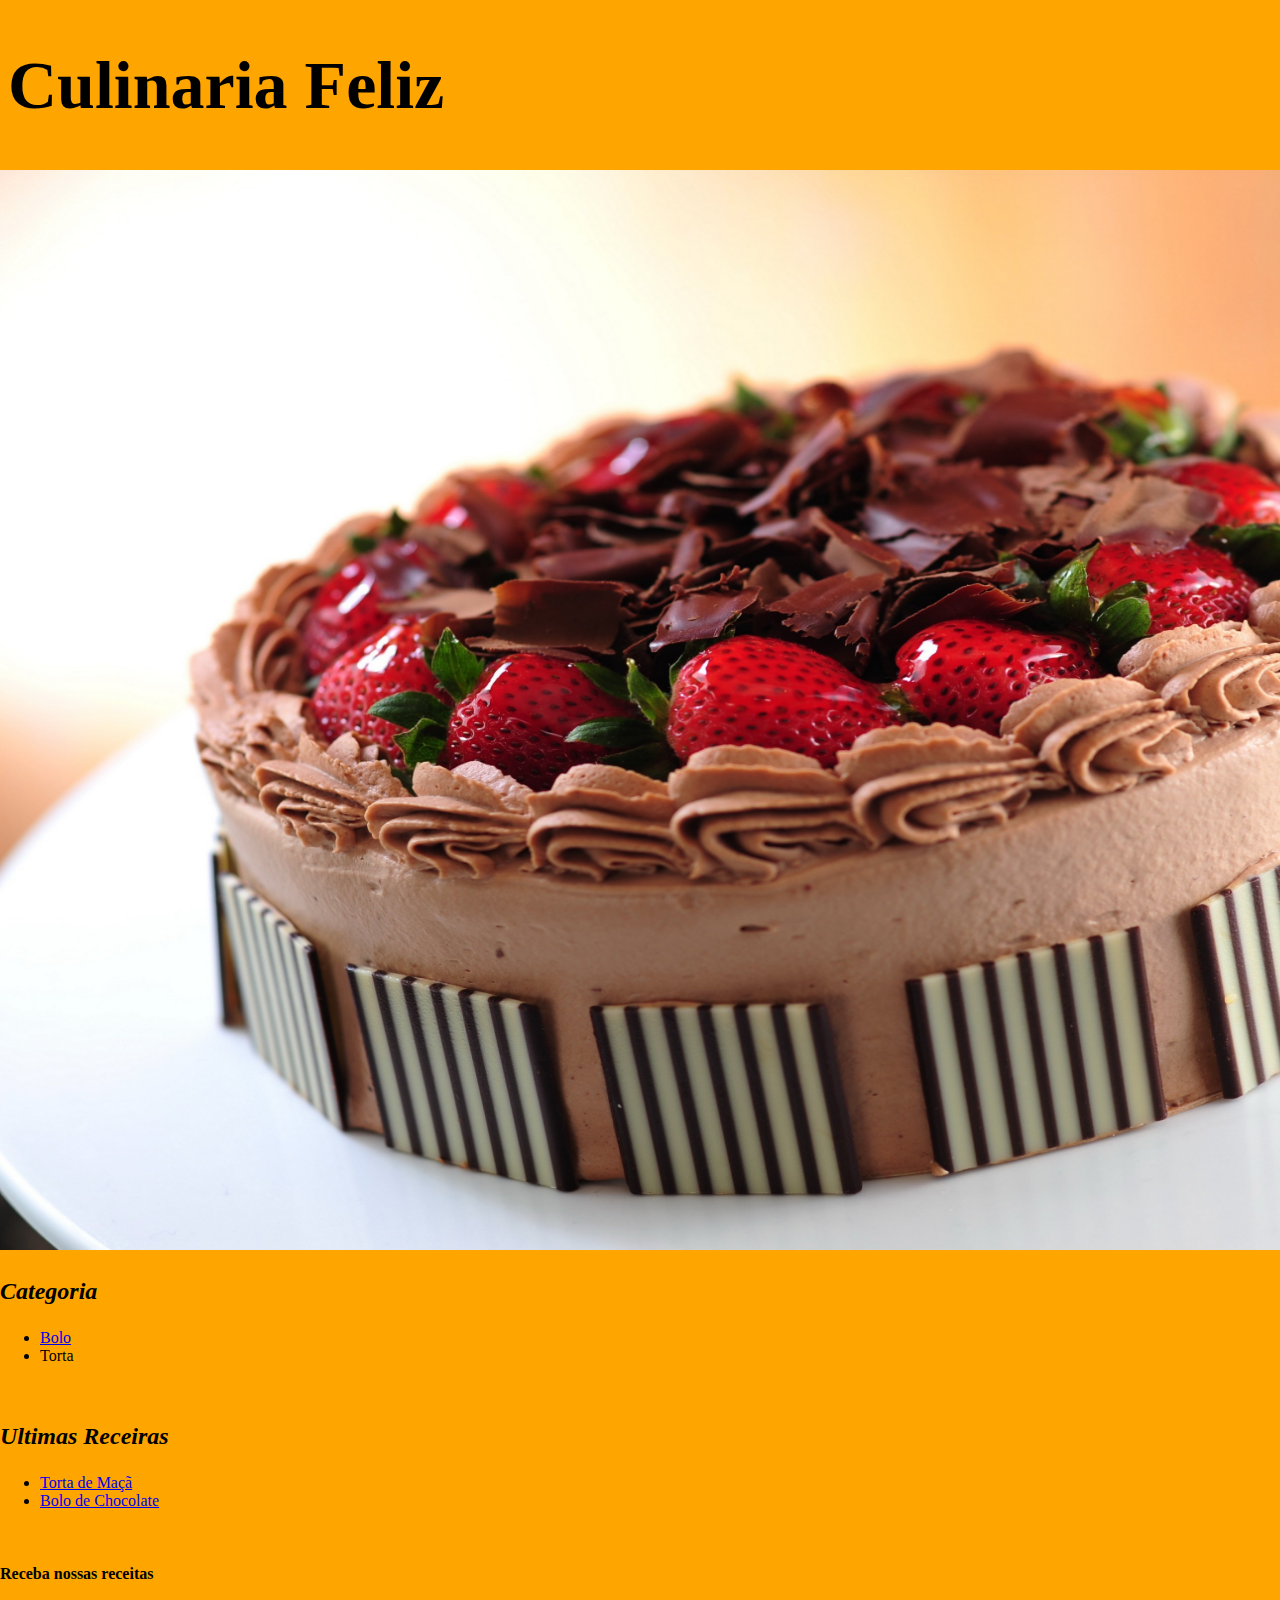
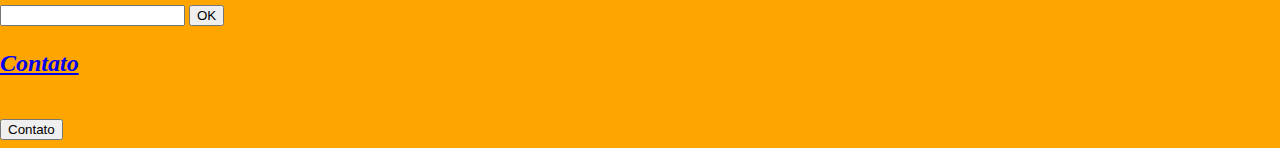
<file: index.html>
<!DOCTYPE html>
<html lang="pt-BR" dir="ltr">
    <head>
    <title>Culinaria Feliz</title>
    <link rel="stylesheet" href="css/fundos.css">
    <meta charset="utf-8">
    <script type="text/javascript"></script>
    </head>
    	<div id=div01 style="margin-left: 8px"><h1>Culinaria Feliz</h1></div>
    <body style="margin-left: 0px; margin-right: 0px;">
    	<div id=div02 onmouseover="Mudarestado('imgTop')">
    		<img id=imgTop src="img/fundobolo.jpg" height="1080" width="1920" alt="Fundo">
    	</div>
       <div id=div03>
        	<h3>Categoria</h3>
        	<ul>
            	<li> <a href="#Bolo">Bolo</a></li>
            	<li>Torta</li>
        	</ul><br/>
          
        	<h3>Ultimas Receiras</h3>
        	<ul>
            	<li id=bolo> <a href="tortademaca.html">Torta de Maçã</a></li>
            	<li> <a href="bolochocolate.html">Bolo de Chocolate</a></li>
        	</ul><br/>
        </div>
        <div id=div04>
        	<h4>Receba nossas receitas</h4>
        		<input type="email" name=""> <button onclick="">OK</button><br/>
        	<h3>
        		<a href="formulario.html">Contato</a>
        	</h3> <br/>
        		<button>Contato</button>
        </div>
    </body>
</html>
</file>
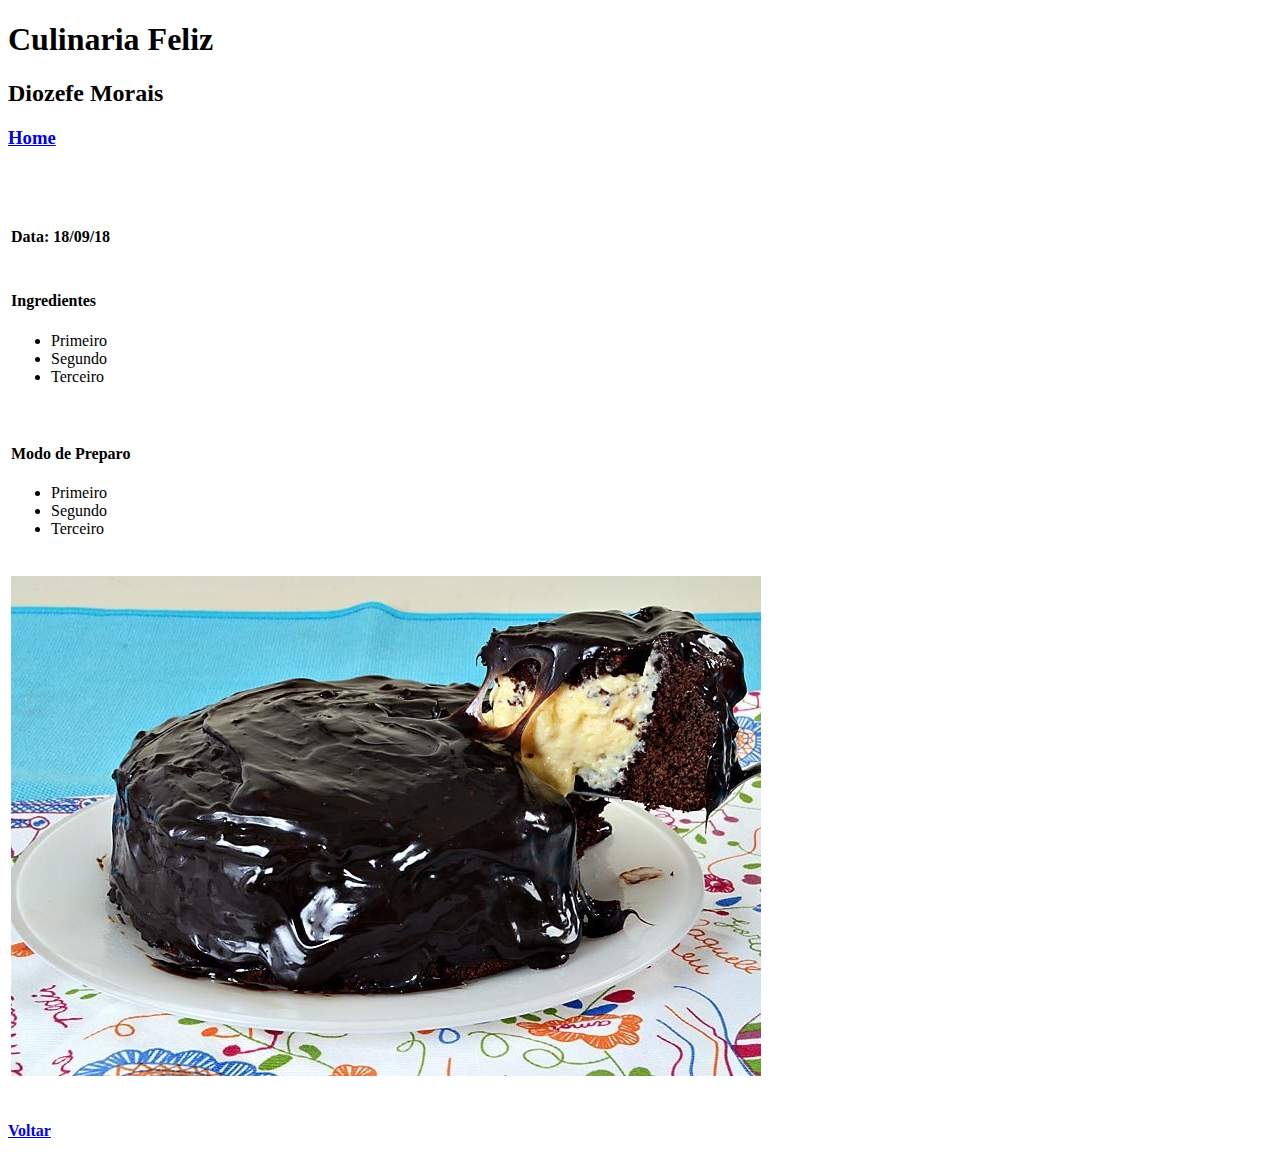
<file: bolochocolate.html>
<!DOCTYPE html>
<html lang="pt-BR" dir="ltr">
    <head>
    <title>Culinaria Feliz</title>
   
    </head>
    <h1>Culinaria Feliz</h1>
    <body>
        <meta charset="utf-8">
        <h2>Diozefe Morais</h2>
        <h3>
            <a href="index.html">Home</a>
        </h3><br/>
        <br/>
         <form>
		<table>
			<tr>
				<td>
                                    <h4>Data: 18/09/18</h4>
				</td>
			</tr>
			<tr>
				<td>
                                    <h4>Ingredientes</h4>
                                    <ul>
                                        <li>Primeiro</li>
                                        <li>Segundo</li>
                                        <li>Terceiro</li>

                                    </ul>

				</td>
				
			</tr>
			<tr>
				<td>
                                    <br/><h4>Modo de Preparo</h4>
                                    <ul>
                                        <li>Primeiro</li>
                                        <li>Segundo</li>
                                        <li>Terceiro</li>

                                    </ul>
				</td>
				
			</tr>
                        <tr>
				<td><br/>
                                    <img src="bchoco.jpg"/>
				</td>
				
			</tr>
			
		</table>
		<br/>
	</form>
        <h4><a href="index.html">Voltar</a></h4>
    </body>
</html>
</file>
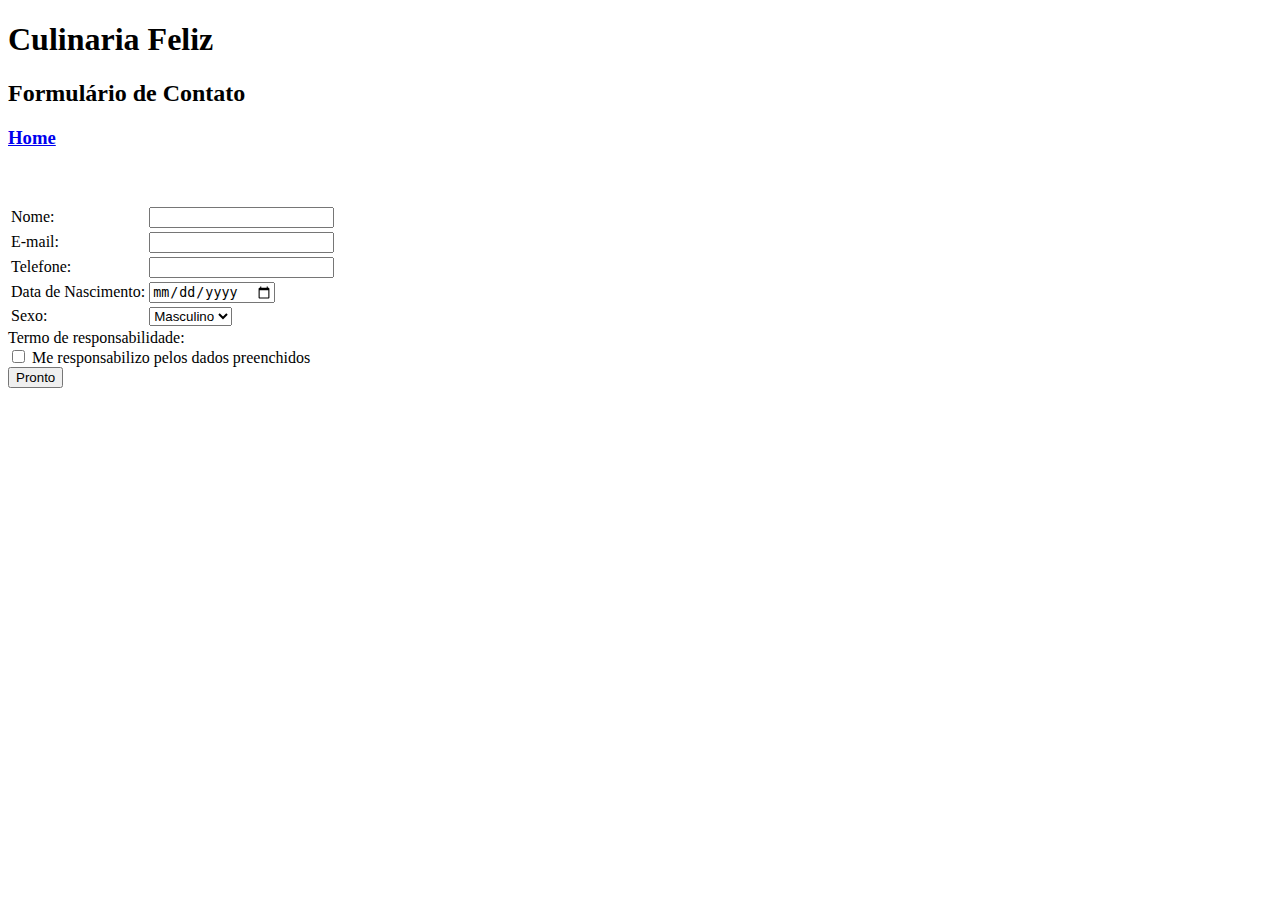
<file: formulario.html>
<!DOCTYPE html>
<html lang="pt-BR" dir="ltr">
    <head>
    <title>Culinaria Feliz</title>
   
    </head>
    <h1>Culinaria Feliz</h1>
    <body>
        <meta charset="utf-8">
        <h2>Formulário de Contato</h2>
        <h3>
            <a href="index.html">Home</a>
        </h3><br/>
        <br/>
         <form>
		<table>
			<tr>
				<td>
					Nome:
				</td>
				<td>
					<input type="text" name=""><br/>
				</td>
			</tr>
			<tr>
				<td>
					E-mail:
				</td>
				<td>
                                    <input type="email" name=""><br/>
				</td>
			</tr>
			<tr>
				<td>
					Telefone:
				</td>
				<td>
                                    <input type="tel" name=""><br/>
				</td>
			</tr>
                        <tr>
				<td>
					Data de Nascimento:
				</td>
				<td>
                                    <input type="date" name=""><br/>
				</td>
			</tr>
			<tr>
				<td>
					Sexo:
				</td>
				<td>
			 		<select>
			 			<option>Masculino</option>
			 			<option>Feminino</option>
			 			<option>Outros</option>
			 		</select><br/>
				</td>
			</tr>
		</table>
		Termo de responsabilidade:<br/> <input type="checkbox" name=""> Me responsabilizo pelos dados preenchidos <br/>
	</form>
        <button>Pronto</button>
    </body>
</html>
</file>
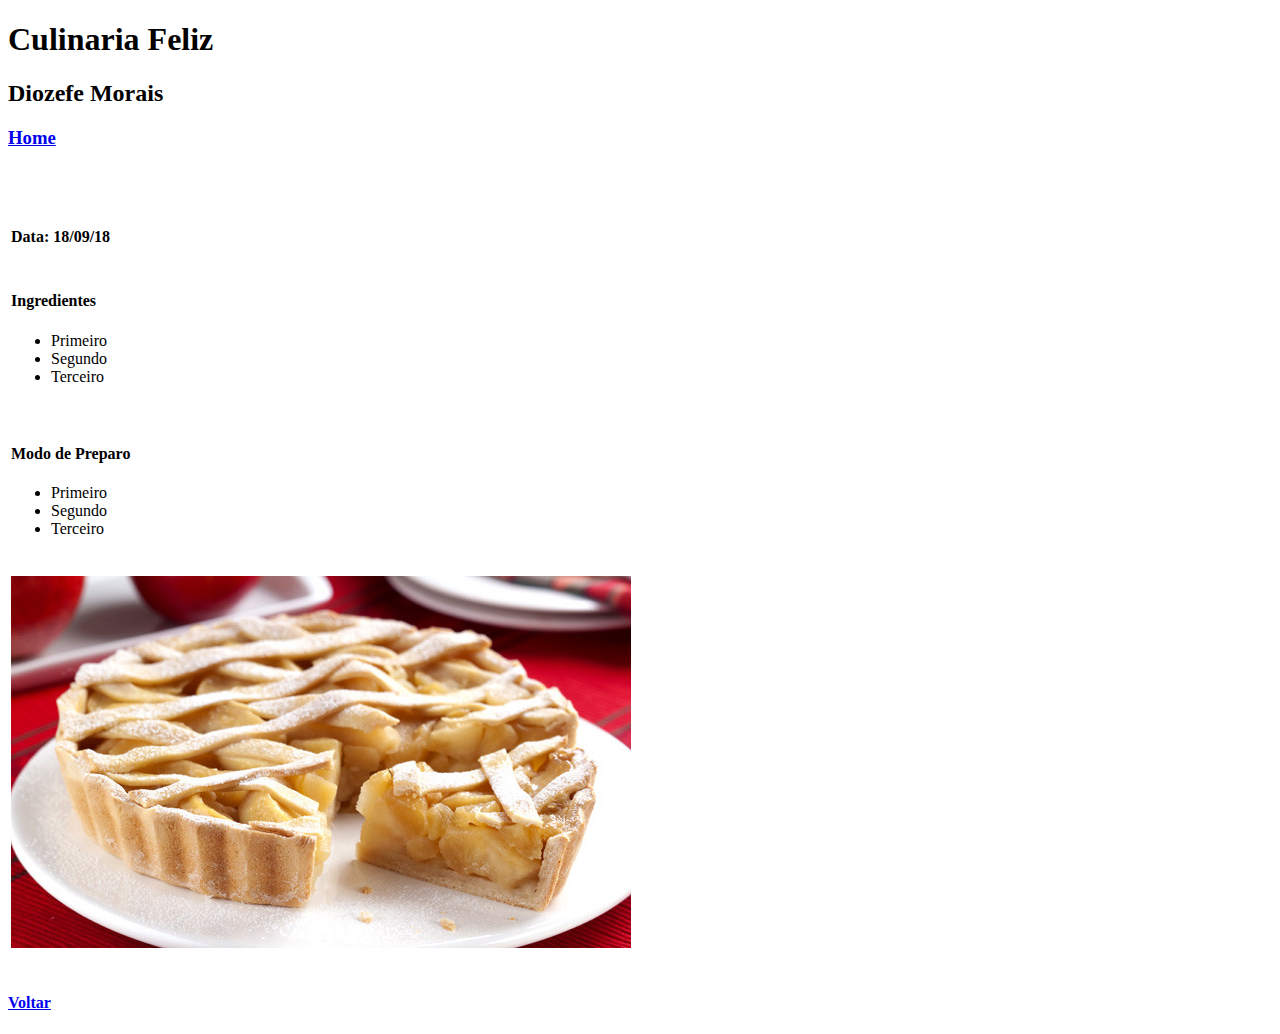
<file: tortademaca.html>
<!DOCTYPE html>
<html lang="pt-BR" dir="ltr">
    <head>
    <title>Culinaria Feliz</title>
   
    </head>
    <h1>Culinaria Feliz</h1>
    <body>
        <meta charset="utf-8">
        <h2>Diozefe Morais</h2>
        <h3>
            <a href="index.html">Home</a>
        </h3><br/>
        <br/>
         <form>
		<table>
			<tr>
				<td>
                                    <h4>Data: 18/09/18</h4>
				</td>
			</tr>
			<tr>
				<td>
                                    <h4>Ingredientes</h4>
                                    <ul>
                                        <li>Primeiro</li>
                                        <li>Segundo</li>
                                        <li>Terceiro</li>

                                    </ul>

				</td>
				
			</tr>
			<tr>
				<td>
                                    <br/><h4>Modo de Preparo</h4>
                                    <ul>
                                        <li>Primeiro</li>
                                        <li>Segundo</li>
                                        <li>Terceiro</li>

                                    </ul>
				</td>
				
			</tr>
                        <tr>
				<td><br/>
                                    <img src="tmaca.jpg"/>
				</td>
				
			</tr>
			
		</table>
		<br/>
	</form>
        <h4><a href="index.html">Voltar</a></h4>
    </body>
</html>
</file>
<file: css/fundos.css>
@charset "ISO-8859-1";
body{
	background-color: orange;
}
h1{
	font-size: 68px; font-family: cursive;
}

h3{
	font-size: 24px; font-style: italic; font-family: fantasy;	
}
#div02 a{
       background:#000;
       -webkit-transition:background 0.5s ease-out;
       -moz-transition:background 0.5s ease-out;
       -o-transition:background 0.5s ease-out;
       -ms-transition:background 0.5s ease-out;
}

#div02 a:hover{
       background:#ccc;
       filter:alpha(opacity=100);
      -moz-opacity:1;
       opacity:1;
}
</file>
